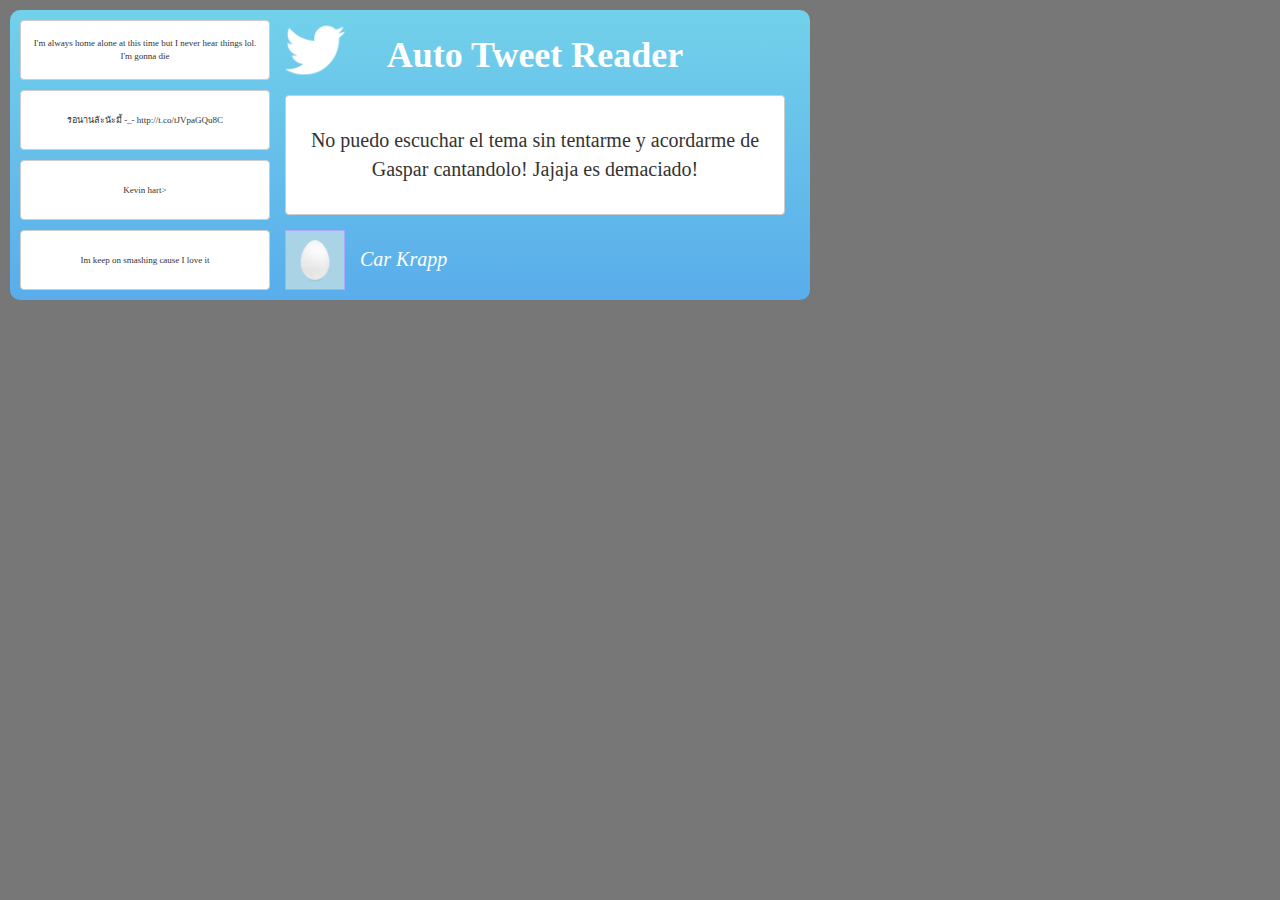
<file: AdamKruchkow_krucha_Lab1/index.html>
<!DOCTYPE html>
<html lang="en">
  <head>
    <meta charset="utf-8">
    <meta http-equiv="X-UA-Compatible" content="IE=edge">
    <meta name="viewport" content="width=device-width, initial-scale=1">
    
    <meta name="description" content="">
    <meta name="author" content="">
    <link rel="icon" href="../../favicon.ico">

    <title>Tweet Reader</title>

    <!-- Bootstrap core CSS -->
    <link href="resources/bootstrap-3.3.6-dist/css/bootstrap.min.css" rel="stylesheet">

    <!-- Custom styles -->
    <link href="resources/style.css" rel="stylesheet">  
    
    <!-- Title icon -->
    <link rel="shortcut icon" href="http://cdn.sstatic.net/stackoverflow/img/favicon.ico">

  </head>

  <body>

    <div id="tweetArea">
      <button type="button" data-toggle="tooltip" data-placement="right"  url="" id="t0" class="btn btn-default"> </button>
      <button type="button" data-toggle="tooltip" data-placement="right"  url="" id="t1" class="btn btn-default"> </button>
      <button type="button" data-toggle="tooltip" data-placement="right"  url="" id="t2" class="btn btn-default"> </button>
      <button type="button" data-toggle="tooltip" data-placement="right"  url="" id="t3" class="btn btn-default"> </button>
      <button type="button" data-toggle="tooltip" data-placement="right"  url="" id="t4" class="btn btn-default"> </button>
      <button type="button" data-toggle="tooltip" data-placement="bottom" url="" id="t5" class="btn btn-default"> </button>
      
      <div id="heading" class="hBar">
        <img id="twitterIcon" class="icon" src="resources/twitterIcon.png"> </img>
        <h1>Auto Tweet Reader</h1>
      </div>
      
      <div id="user" class="hBar">
        <img id="userIcon" class="icon" src="resources/twitterIcon.png" onerror="noImage(this);"> </img>
        <h2>User Name</h2>
      <div>
      
    </div>


    <!-- Bootstrap core JavaScript
    ================================================== -->
    <script src="resources/jquery-2.1.4.min.js"></script>
    <script>window.jQuery || document.write('<script src="../../assets/js/vendor/jquery.min.js"><\/script>')</script>
    <script src="resources/bootstrap-3.3.6-dist/js/bootstrap.min.js"></script>
    
    <!-- Custom JS -->
    <script type="text/javascript" src="resources/functions.js"></script>
    
  </body>
</html>
</file>
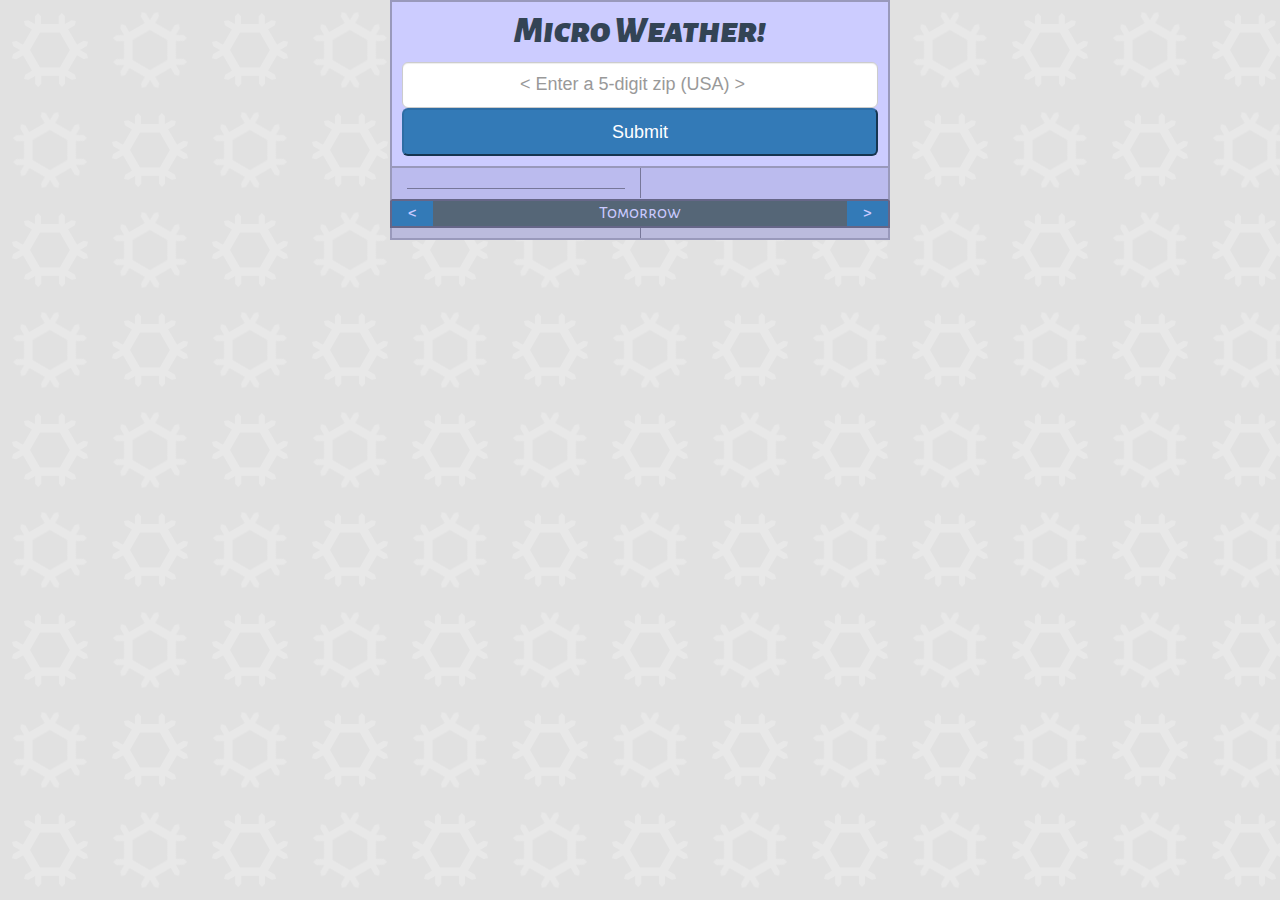
<file: AdamKruchkow_krucha_Lab2/index.html>
<!-- API Key: 24e7a033ae700feb54320ea6ec4281df -->

<!DOCTYPE html>
<html lang="en">
  <head>
    <meta charset="utf-8">
    <meta http-equiv="X-UA-Compatible" content="IE=edge">
    <meta name="viewport" content="width=device-width, initial-scale=1">
    
    <meta name="description" content="">
    <meta name="author" content="">
    <link rel="icon" href="../../favicon.ico">

    <title>Micro Weather</title>

    <!-- Bootstrap core CSS -->
    <link href="resources/bootstrap-3.3.6-dist/css/bootstrap.min.css" rel="stylesheet">

    <!-- Custom styles -->
    <link href="resources/style.css" rel="stylesheet">  
    <link href='https://fonts.googleapis.com/css?family=Alegreya+Sans+SC:900italic,900,700,400' rel='stylesheet' type='text/css'>
    
    <!-- Custom JS -->
    <script src="resources/jquery-2.1.4.min.js"></script>
    <script type="text/javascript" src="resources/weather.js"></script>
    
    <!-- Title icon -->
    <link rel="icon" type="image/png" href="resources/SnowflakeIcon.png">

  </head>

  <body>

    <div class="container">
      
      <div id="inputArea" class="row">
        <h1>Micro Weather!</h1>
        <input id="zipBox" type="number" class="form-control input-lg" placeholder="< Enter a 5-digit zip (USA) >"> </input>
        <button id="submit" type="button" onclick="submit()" class="btn-primary btn-block btn-lg">Submit</button>
      </div>
      
      <div id="current" class="weatherArea row">
        <div class="left col-sm-6">
          <div id="precipitation"></div>
          <div id="temperature"></div>
        </div>
        <div class="right col-sm-6">
          <div id="name" class="brief"></div>
          <div id="wind" class="brief"></div>
          <div id="humidity" class="brief"></div>
        </div>
      </div>
      
      <div id="daySelect" class="weatherArea forecast row">
        
        <div id="leftButton" onclick="scroll(-1)" class="notselectable col-sm-1"> < </div>
        
        <div id="forecastInfo" class="col-sm-10">
          <div id="day">Tomorrow</div>
        </div>
        
        <div id="rightButton" onclick="scroll(1)" class="selectable col-sm-1"> > </div>
        
      </div>
      
      <div class="weatherArea forecast row">
         <div id="smallTemp" class="col-sm-6"></div>
         <div id="smallPrecip" class="col-sm-6"></div>
      </div>
      
    </div>


    <!-- Bootstrap core JavaScript
    ================================================== -->
    <script>window.jQuery || document.write('<script src="../../assets/js/vendor/jquery.min.js"><\/script>')</script>
    <script src="resources/bootstrap-3.3.6-dist/js/bootstrap.min.js"></script>
    
  </body>
</html>
</file>
<file: AdamKruchkow_krucha_Lab1/resources/style.css>
body {
  background-color: #777;
}

h1 {
  color: #fff;
  margin: 0px;
  padding: 0px;
  padding-right: 60px;
  text-align: center;
  vertical-align: middle;
  line-height: inherit;
  font-family: Cambria;
  font-weight: 700;
}

h2 {
  color: #fff;
  margin: 0px;
  padding-left: 75px;
  vertical-align: middle;
  line-height: inherit;
  font-family: Verdana;
  font-weight: 400;
  font-size: 20px;
}

#tweetArea {
  position: absolute;
  top: 10px;
  left: 10px;
  bottom: 10px;
  width: 800px;
  height: 290px;
  background: #59ADEB;
  background: linear-gradient(#72D1EA,#59ADEB);
  
  border-radius: 10px;
  
  overflow: hidden;
}

.hBar {
  position: absolute;
  left: 275px;
  width: 500px;
  height: 60px;
}

#heading {
  top: 10px;
  line-height: 70px;
}

#user {
  bottom: 10px;
  line-height: 58px;
}

#user .icon {
  border: 1px solid #aaf;
}

.icon {
  height: 60px;
  width: 60px;
  float: left;
}

.btn-default {
  position: absolute;
  width: 250px;
  height: 60px;
  left: 10px;
  font-size: 9px;
  overflow: hidden;
  font-family: Calibri;
  white-space: normal;
}

#t0 {
  top: -60px;
}

#t1 {
  top: 10px;
}

#t2 {
  top: 80px;
}

#t3 {
  top: 150px;
}

#t4 {
  top: 220px;
}

#t5 {
  top: 85px;
  left: 275px;
  width: 500px;
  height: 120px;
  font-size: 20px;
}
</file>
<file: AdamKruchkow_krucha_Lab2/resources/style.css>
body {
  background-image: url("SnowflakePattern.png");
}

.container {
  max-width: 500px;
}

h1 {
  margin: 0px;
  padding: 0px;
  padding-bottom: 10px;
  
  color: #345;
  font-family: 'Alegreya Sans SC', sans-serif;
  font-weight: 900;
  font-style: italic;
}

#inputArea {
  padding: 10px;
  background-color: #ccf;
  border: 2px solid #99b;
  text-align: center;
}

#inputArea input {
  text-align: center;
}

#precipitation {
  text-align: center;
  color: #334;
  font-family: 'Alegreya Sans SC', sans-serif;
  font-weight: 700;
  font-size: 20px;
  
  padding: 5px;
  border-bottom: 1px solid #779;
}

#temperature {
  text-align: center;
  color: #37a;
  font-family: 'Alegreya Sans SC', sans-serif;
  font-weight: 700;
  font-size: 36px;
  
  padding: 5px;
}

.brief {
  text-align: center;
  color: #334;
  font-family: 'Alegreya Sans SC', sans-serif;
  font-weight: 500;
  font-size: 20px;
  
  padding: 5px;  
}

.left {
  padding-top: 10px;
}

.right {
  border-left: 1px solid #779;
}

.weatherArea {
  background-color: #bbe;
  border: 2px solid #99b;
  border-top: none;
}
#current {
  border-bottom-color: #668;
}

#daySelect {
  background-color: #337ab7;
  border-color: #668;
}

.forecast {
  background-color: #bbd;
  font-size: 18px;
}

.forecast .col-sm-1 {
  min-height: 20px;
  color: #cacaff;
  font-weight: 500;
  text-align: center;
  cursor: pointer;
}

#forecastInfo {
  padding: 0px;
  margin: 0px;
}

.forecast div {
  text-align: center;
  font-family: 'Alegreya Sans SC', sans-serif;
  font-size: 18px;
}

#day {
  background-color: #567;
  color: #cacaff;
  min-height: 20px;
  padding: 0px;
  margin: 0px;
}

#smallPrecip {
  border-left: 1px solid #779;
  padding: 5px;
  font-size: 22px;
}

#smallTemp {
  font-size: 22px;
  padding: 5px;
}
</file>
